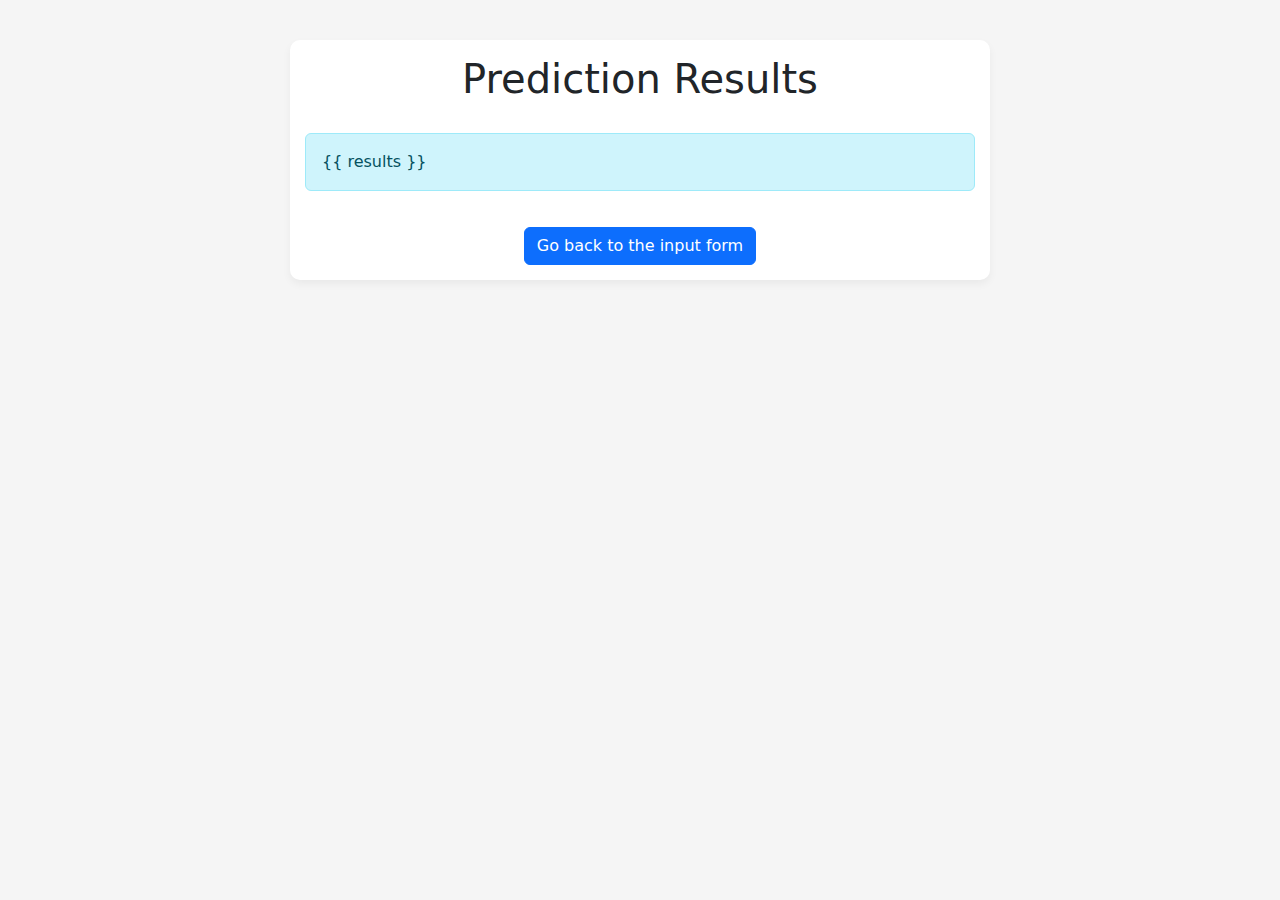
<file: templates/home.html>
<!DOCTYPE html>
<html lang="en">
<head>
    <meta charset="UTF-8">
    <meta name="viewport" content="width=device-width, initial-scale=1.0">
    <title>Prediction Results</title>
    <!-- Include Bootstrap CSS for styling -->
    <link href="https://cdn.jsdelivr.net/npm/bootstrap@5.3.0/dist/css/bootstrap.min.css" rel="stylesheet">
    <style>
        body {
            padding-top: 40px;
            padding-bottom: 40px;
            background-color: #f5f5f5;
        }

        .container {
            max-width: 700px;
            padding: 15px;
            margin: auto;
            background-color: #fff;
            border-radius: 10px;
            box-shadow: 0 4px 8px rgba(0,0,0,0.05);
        }

        h1 {
            text-align: center;
            margin-bottom: 30px;
        }

        a {
            display: inline-block;
            margin-top: 20px;
        }
    </style>
</head>
<body>
    <div class="container">
        <h1>Prediction Results</h1>
        <div class="alert alert-info" role="alert">
            {{ results }}
        </div>
        <div class="text-center">
            <a href="/" class="btn btn-primary">Go back to the input form</a>
        </div>
    </div>

    <!-- Optional: Include Bootstrap JS for interactive components (not needed here, but can be useful for other features) -->
    <script src="https://cdn.jsdelivr.net/npm/bootstrap@5.3.0/dist/js/bootstrap.bundle.min.js"></script>
</body>
</html>
</file>
